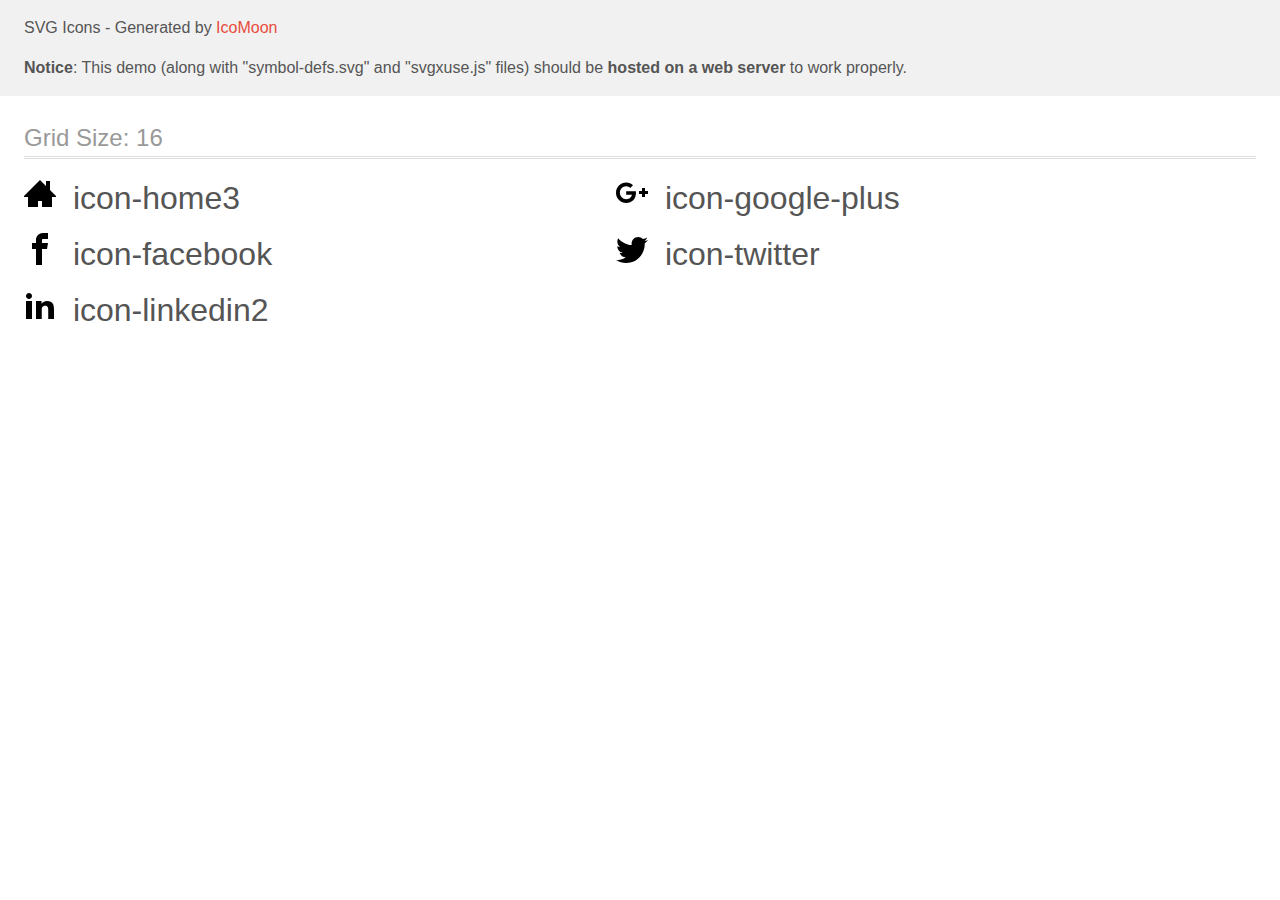
<file: demo-external-svg.html>
<!doctype html>
<html>
<head>
    <title>IcoMoon - SVG Icons</title>
    <meta charset="utf-8">
    <meta name="viewport" content="width=device-width, initial-scale=1">
    <link rel="stylesheet" href="demo-files/demo.css">
    <link rel="stylesheet" href="style.css">
</head>
<body>
<header class="bgc1 clearfix">
<div class="mhl">
    <p>SVG Icons - Generated by <a href="https://icomoon.io/app">IcoMoon</a></p><p><strong>Notice</strong>: This demo (along with "symbol-defs.svg" and "svgxuse.js" files) should be <b>hosted on a web server</b> to work properly.</p>
</div>
</header>
    <div class="clearfix mhl ptl">
        <h1 class="mvm mtn fgc1">Grid Size: 16</h1>
        <div class="glyph fs1">
            <div class="clearfix pbs">
                <svg class="icon icon-home3"><use xlink:href="symbol-defs.svg#icon-home3"></use></svg><span class="name"> icon-home3</span>
            </div>
        </div>
        <div class="glyph fs1">
            <div class="clearfix pbs">
                <svg class="icon icon-google-plus"><use xlink:href="symbol-defs.svg#icon-google-plus"></use></svg><span class="name"> icon-google-plus</span>
            </div>
        </div>
        <div class="glyph fs1">
            <div class="clearfix pbs">
                <svg class="icon icon-facebook"><use xlink:href="symbol-defs.svg#icon-facebook"></use></svg><span class="name"> icon-facebook</span>
            </div>
        </div>
        <div class="glyph fs1">
            <div class="clearfix pbs">
                <svg class="icon icon-twitter"><use xlink:href="symbol-defs.svg#icon-twitter"></use></svg><span class="name"> icon-twitter</span>
            </div>
        </div>
        <div class="glyph fs1">
            <div class="clearfix pbs">
                <svg class="icon icon-linkedin2"><use xlink:href="symbol-defs.svg#icon-linkedin2"></use></svg><span class="name"> icon-linkedin2</span>
            </div>
        </div>
  </div>
<script defer src="svgxuse.js"></script>
</body>
</html>
</file>
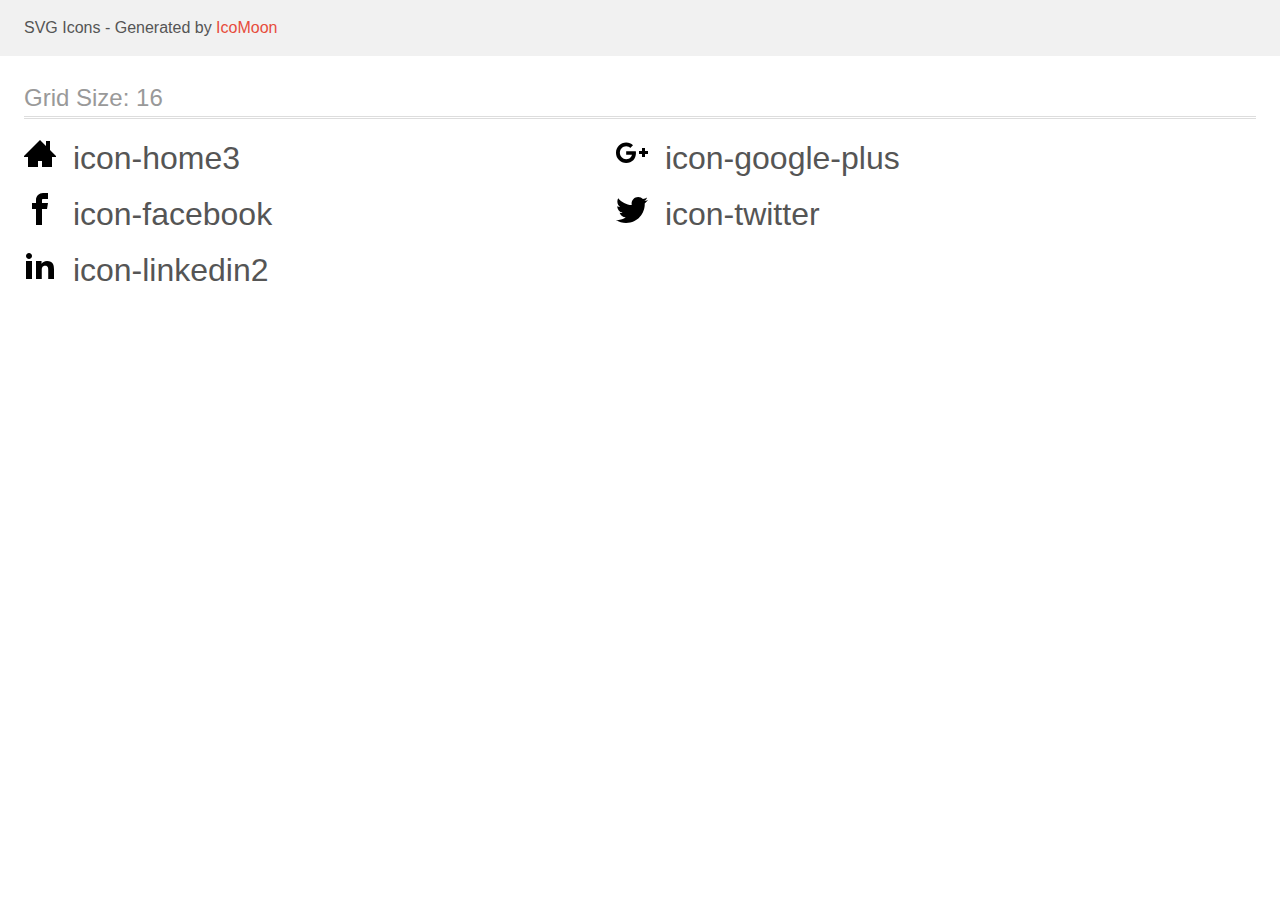
<file: demo.html>
<!doctype html>
<html>
<head>
    <title>IcoMoon - SVG Icons</title>
    <meta charset="utf-8">
    <meta name="viewport" content="width=device-width, initial-scale=1">
    <link rel="stylesheet" href="demo-files/demo.css">
    <link rel="stylesheet" href="style.css">
</head>
<body>
<svg aria-hidden="true" style="position: absolute; width: 0; height: 0; overflow: hidden;" version="1.1" xmlns="http://www.w3.org/2000/svg" xmlns:xlink="http://www.w3.org/1999/xlink">
<defs>
<symbol id="icon-home3" viewBox="0 0 32 32">
<path d="M32 19l-6-6v-9h-4v5l-6-6-16 16v1h4v10h10v-6h4v6h10v-10h4z"></path>
</symbol>
<symbol id="icon-google-plus" viewBox="0 0 32 32">
<path d="M10.181 14.294v3.494h5.775c-0.231 1.5-1.744 4.394-5.775 4.394-3.475 0-6.313-2.881-6.313-6.431s2.838-6.431 6.313-6.431c1.981 0 3.3 0.844 4.056 1.569l2.762-2.662c-1.775-1.656-4.075-2.662-6.819-2.662-5.631 0.006-10.181 4.556-10.181 10.188s4.55 10.181 10.181 10.181c5.875 0 9.775-4.131 9.775-9.95 0-0.669-0.075-1.181-0.163-1.688h-9.613z"></path>
<path d="M32 14h-3v-3h-3v3h-3v3h3v3h3v-3h3z"></path>
</symbol>
<symbol id="icon-facebook" viewBox="0 0 32 32">
<path d="M19 6h5v-6h-5c-3.86 0-7 3.14-7 7v3h-4v6h4v16h6v-16h5l1-6h-6v-3c0-0.542 0.458-1 1-1z"></path>
</symbol>
<symbol id="icon-twitter" viewBox="0 0 32 32">
<path d="M32 7.075c-1.175 0.525-2.444 0.875-3.769 1.031 1.356-0.813 2.394-2.1 2.887-3.631-1.269 0.75-2.675 1.3-4.169 1.594-1.2-1.275-2.906-2.069-4.794-2.069-3.625 0-6.563 2.938-6.563 6.563 0 0.512 0.056 1.012 0.169 1.494-5.456-0.275-10.294-2.888-13.531-6.862-0.563 0.969-0.887 2.1-0.887 3.3 0 2.275 1.156 4.287 2.919 5.463-1.075-0.031-2.087-0.331-2.975-0.819 0 0.025 0 0.056 0 0.081 0 3.181 2.263 5.838 5.269 6.437-0.55 0.15-1.131 0.231-1.731 0.231-0.425 0-0.831-0.044-1.237-0.119 0.838 2.606 3.263 4.506 6.131 4.563-2.25 1.762-5.075 2.813-8.156 2.813-0.531 0-1.050-0.031-1.569-0.094 2.913 1.869 6.362 2.95 10.069 2.95 12.075 0 18.681-10.006 18.681-18.681 0-0.287-0.006-0.569-0.019-0.85 1.281-0.919 2.394-2.075 3.275-3.394z"></path>
</symbol>
<symbol id="icon-linkedin2" viewBox="0 0 32 32">
<path d="M12 12h5.535v2.837h0.079c0.77-1.381 2.655-2.837 5.464-2.837 5.842 0 6.922 3.637 6.922 8.367v9.633h-5.769v-8.54c0-2.037-0.042-4.657-3.001-4.657-3.005 0-3.463 2.218-3.463 4.509v8.688h-5.767v-18z"></path>
<path d="M2 12h6v18h-6v-18z"></path>
<path d="M8 7c0 1.657-1.343 3-3 3s-3-1.343-3-3c0-1.657 1.343-3 3-3s3 1.343 3 3z"></path>
</symbol>
</defs>
</svg>

<header class="bgc1 clearfix">
<div class="mhl">
    <p>SVG Icons - Generated by <a href="https://icomoon.io/app">IcoMoon</a></p>
</div>
</header>
    <div class="clearfix mhl ptl">
        <h1 class="mvm mtn fgc1">Grid Size: 16</h1>
        <div class="glyph fs1">
            <div class="clearfix pbs">
                <svg class="icon icon-home3"><use xlink:href="#icon-home3"></use></svg><span class="name"> icon-home3</span>
            </div>
        </div>
        <div class="glyph fs1">
            <div class="clearfix pbs">
                <svg class="icon icon-google-plus"><use xlink:href="#icon-google-plus"></use></svg><span class="name"> icon-google-plus</span>
            </div>
        </div>
        <div class="glyph fs1">
            <div class="clearfix pbs">
                <svg class="icon icon-facebook"><use xlink:href="#icon-facebook"></use></svg><span class="name"> icon-facebook</span>
            </div>
        </div>
        <div class="glyph fs1">
            <div class="clearfix pbs">
                <svg class="icon icon-twitter"><use xlink:href="#icon-twitter"></use></svg><span class="name"> icon-twitter</span>
            </div>
        </div>
        <div class="glyph fs1">
            <div class="clearfix pbs">
                <svg class="icon icon-linkedin2"><use xlink:href="#icon-linkedin2"></use></svg><span class="name"> icon-linkedin2</span>
            </div>
        </div>
  </div>
<script defer src="svgxuse.js"></script>
</body>
</html>
</file>
<file: demo-files/demo.css>
body {
  padding: 0;
  margin: 0;
  font-family: sans-serif;
  font-size: 1em;
  line-height: 1.5;
  color: #555;
  background: #fff;
}
h1 {
  font-size: 1.5em;
  font-weight: normal;
  box-shadow: 0 1px #ddd, 0 2px #fff, 0 3px #ddd;
}
small {
  font-size: .66666667em;
}
a {
  color: #e74c3c;
  text-decoration: none;
}
a:hover, a:focus {
  box-shadow: 0 1px #e74c3c;
}
.bshadow0, input {
  box-shadow: inset 0 -2px #e7e7e7;
}
input:hover {
  box-shadow: inset 0 -2px #ccc;
}
input, fieldset {
  font-size: 1em;
  margin: 0;
  padding: 0;
  border: 0;
}
input {
  color: inherit;
  line-height: 1.5;
  height: 1.5em;
  padding: .25em 0;
}
input:focus {
  outline: none;
  box-shadow: inset 0 -2px #449fdb;
}
.glyph {
  font-size: 16px;
  margin-right: 1.5em;
  float: left;
  width: 17em;
}
svg {
  color: #000;
}
.liga {
  width: 80%;
  width: calc(100% - 2.5em);
}
.talign-right {
  text-align: right;
}
.talign-center {
  text-align: center;
}
.bgc1 {
  background: #f1f1f1;
}
.fgc0 {
  color: #000;
}
.fgc1 {
  color: #999;
}
p {
  margin-top: 1em;
  margin-bottom: 1em;
}
.mvm {
  margin-top: .75em;
  margin-bottom: .75em;
}
.mtn {
  margin-top: 0;
}
.mtl, .mal {
  margin-top: 1.5em;
}
.mbl, .mal {
  margin-bottom: 1.5em;
}
.mal, .mhl {
  margin-left: 1.5em;
  margin-right: 1.5em;
}
.mhmm {
  margin-left: 1em;
  margin-right: 1em;
}
.ptl {
  padding-top: 1.5em;
}
.pbs, .pvs {
  padding-bottom: .25em;
}
.pvs, .pts {
  padding-top: .25em;
}
.unit {
  float: left;
}
.unitRight {
  float: right;
}
.size1of2 {
  width: 50%;
}
.size1of1 {
  width: 100%;
}
.clearfix:before, .clearfix:after {
  content: " ";
  display: table;
}
.clearfix:after {
  clear: both;
}
.hidden-true {
  display: none;
}
.textbox0 {
  width: 3em;
  background: #f1f1f1;
  padding: .25em .5em;
  line-height: 1.5;
  height: 1.5em;
}
.fs0 {
  font-size: 16px;
}
.fs1 {
  font-size: 32px;
}
.name {
  margin-left: .25em;
}
</file>
<file: style.css>
.icon {
  display: inline-block;
  width: 1em;
  height: 1em;
  stroke-width: 0;
  stroke: currentColor;
  fill: currentColor;
}

/* ==========================================
Single-colored icons can be modified like so:
.icon-name {
  font-size: 32px;
  color: red;
}
========================================== */
</file>
